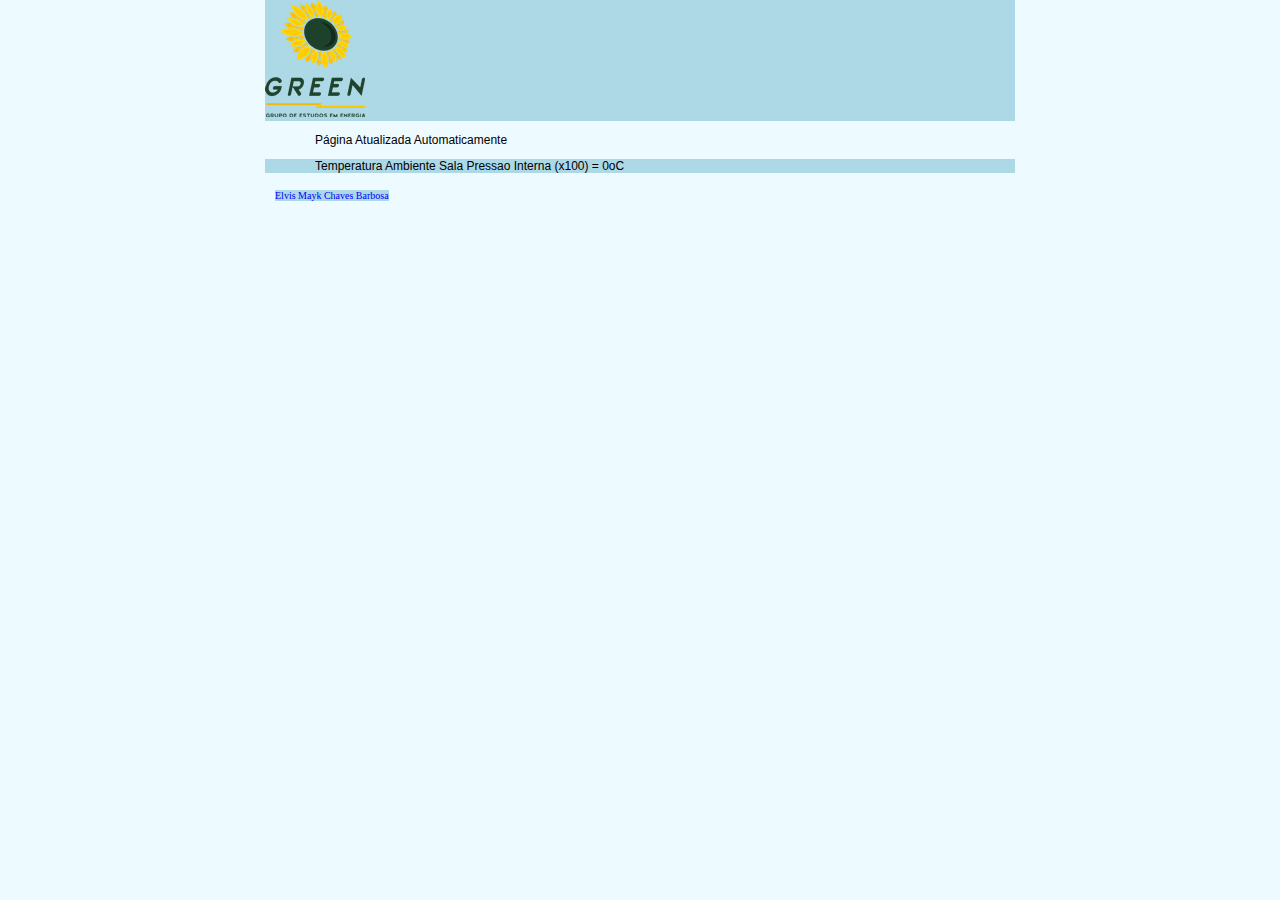
<file: index.htm>
<!DOCTYPE html>
<html lang="en">

    <head>
		<link rel="stylesheet" type="text/css" href="CSS.css">
			<meta charset="utf-8">
			<title>PAGINA PLC - JavaScript</title>
		<script src="jquery-2.2.2.js"></script>
		<style>

		</style>
    </head>
	
    <body
		<h1>
			
		</h1>
		<div>

			<img src="green_marca_2012.png" alt="GREEN Logo">
		</div>
		<p>Página Atualizada Automaticamente </p>

		<div>
			<p>Temperatura Ambiente Sala Pressao Interna (x100) = <label id="counter">0</label>oC</p>	
			
		</div>	
		
		
    </body>
	<sig>Elvis Mayk Chaves Barbosa</sig>
    <script type="text/javascript">
        $(document).ready(function(){
            $.ajaxSetup({ cache: false });
        setInterval(function() {
            $.get("IO.htm", function(result){
                $('#counter').text(result.trim());
            });
        },2000);
        });
    </script>
 

</html>
</file>
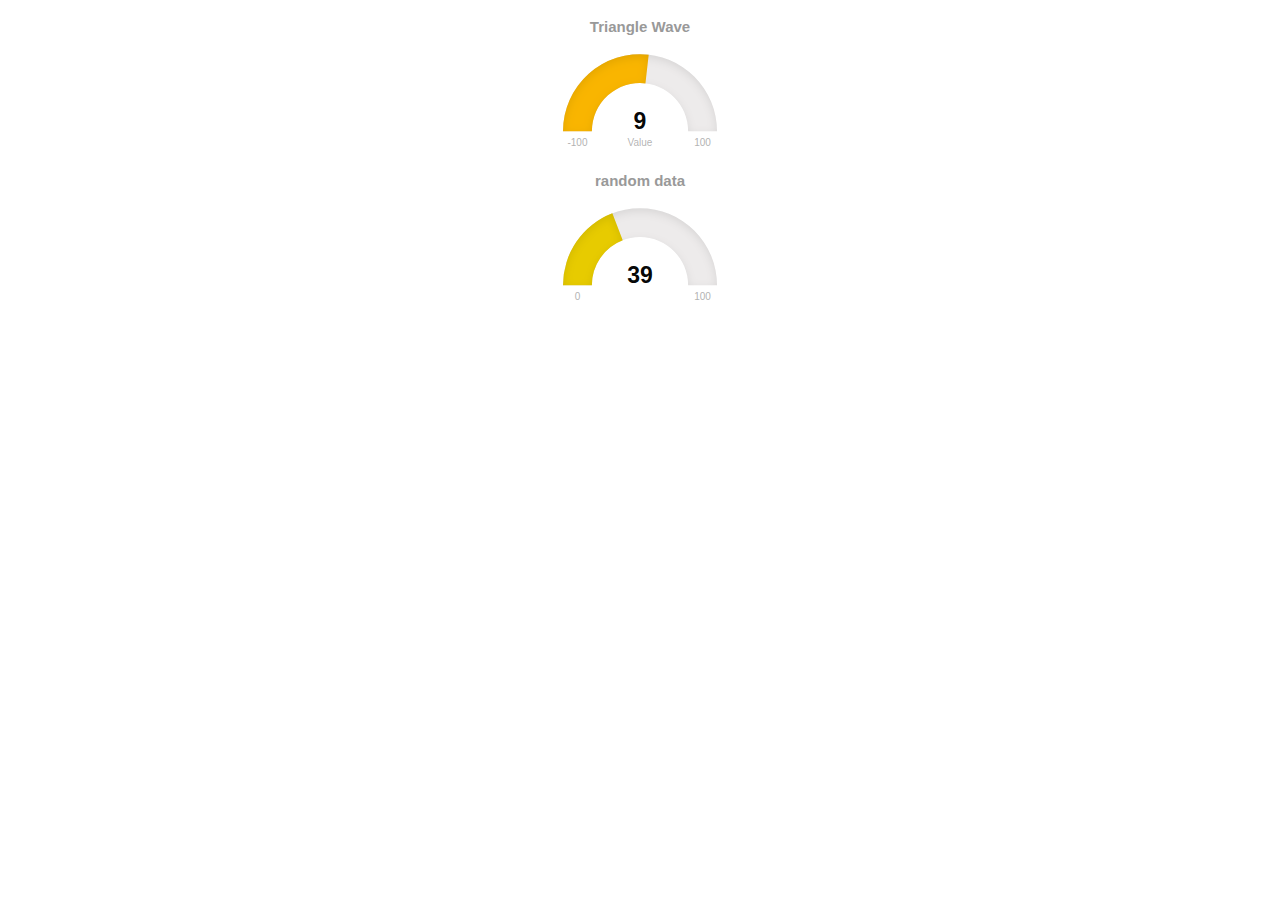
<file: grafico.htm>
<!DOCTYPE html>
<html lang="en">
    <head>

      <meta charset="utf-8">
      <title>DMC Gage Demo</title>
      <script src="jquery-2.2.2.js"></script>
      <script src="raphael-2.1.4.min.js"></script>
      <script src="justgage.js"></script>

    </head>
	
<body>
<div id="g1"></div>
<div id="g2"></div>
     
<script type="text/javascript">
    $(document).ready(function(){
        var g1, g2;
        var g1 = new JustGage({
          id: "g1",
          value: getRandomInt(-100, 100),
          min: -100,
          max: 100,
          title: "Triangle Wave",
          label: "Value"
        });
         
        var g2 = new JustGage({
          id: "g2",
          value: getRandomInt(0, 100),
          min: 0,
          max: 100,
          title: "random data",
          label: ""
        });
 
        $.ajaxSetup({ cache: false });
            setInterval(function() {
                g2.refresh(getRandomInt(50, 100));
                $.get("IOtriangleWave.htm", function(result){
                    g1.refresh(parseInt(result));
                    g2.refresh(getRandomInt(50, 100));
                });
            },1500);
    });
</script>
 
</body>
</html>
   
 

</html>
</file>
<file: CSS.css>
<!DOCTYPE html>
<html>
<head>
<style>
	html {
		background-color: #333;
	}
	body {
		background-color:#EDFAFF;
		width: 750px;
		margin: 0 auto;
	}
	h1 {
		color: red;
		
	}
	p {
		font-family: "Arial";
		font-size: 12px;
		margin-left: 50px;
		<!background-color: yellow;>
	}
	div {
		background-color: lightblue;
	}
	div2{
		background-color: green;
	}
	sig {
		color: blue;
		font-family: "Times New Roman";
		font-size: 10px;
		margin-left: 10px;
		background-color: lightblue;
		
	}
	

</style>
</head>

</html>
</file>
